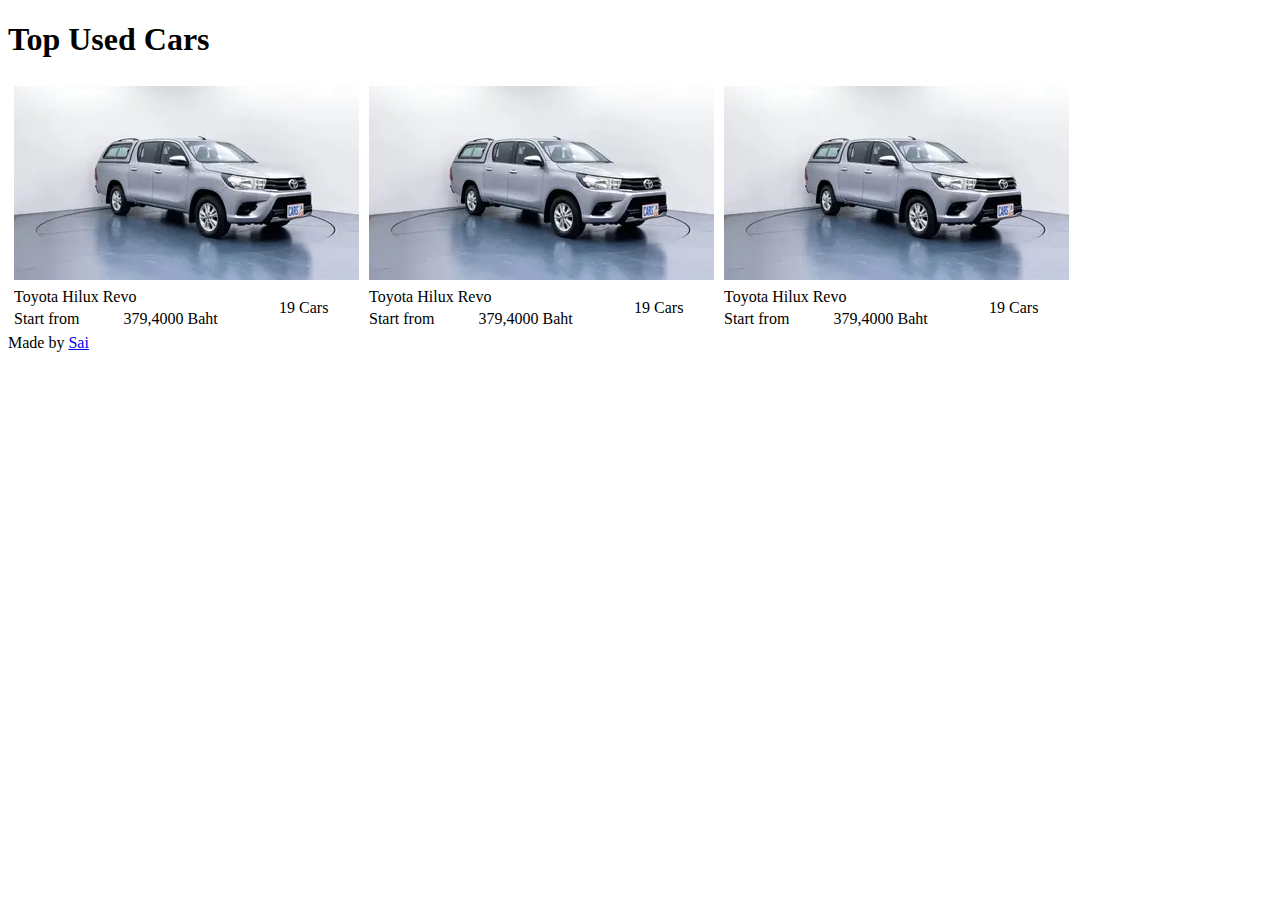
<file: index.html>
<!DOCTYPE html>
<html lang="en" xmlns:mso="urn:schemas-microsoft-com:office:office" xmlns:msdt="uuid:C2F41010-65B3-11d1-A29F-00AA00C14882">

<head>
  <title>Carada</title>

<!--[if gte mso 9]><xml>
<mso:CustomDocumentProperties>
<mso:xd_Signature msdt:dt="string"></mso:xd_Signature>
<mso:display_urn_x003a_schemas-microsoft-com_x003a_office_x003a_office_x0023_Editor msdt:dt="string">CHAYAPOL MOEMENG</mso:display_urn_x003a_schemas-microsoft-com_x003a_office_x003a_office_x0023_Editor>
<mso:Order msdt:dt="string">300.000000000000</mso:Order>
<mso:display_urn_x003a_schemas-microsoft-com_x003a_office_x003a_office_x0023_Author msdt:dt="string">CHAYAPOL MOEMENG</mso:display_urn_x003a_schemas-microsoft-com_x003a_office_x003a_office_x0023_Author>
<mso:xd_ProgID msdt:dt="string"></mso:xd_ProgID>
<mso:_ExtendedDescription msdt:dt="string"></mso:_ExtendedDescription>
<mso:ComplianceAssetId msdt:dt="string"></mso:ComplianceAssetId>
<mso:TemplateUrl msdt:dt="string"></mso:TemplateUrl>
<mso:ContentTypeId msdt:dt="string">0x0101009FF7D1E89D0B8D439BF6074909CECEB2</mso:ContentTypeId>
<mso:TriggerFlowInfo msdt:dt="string"></mso:TriggerFlowInfo>
<mso:_SourceUrl msdt:dt="string"></mso:_SourceUrl>
<mso:_SharedFileIndex msdt:dt="string"></mso:_SharedFileIndex>
</mso:CustomDocumentProperties>
</xml><![endif]-->
</head>

<body>
  <h1>Top Used Cars</h1>
  <table>
    <thead>

    </thead>
    <tbody>
      <tr>
        <td>
          <table border="0">
            <tr>
              <td colspan="3">
                <img src="images/car.webp">
              </td>
            </tr>
            <tr>
              <td colspan="2">Toyota Hilux Revo</td>
              <td rowspan="2">19 Cars</td>
            </tr>
            <tr>
              <td>Start from</td>
              <td>379,4000 Baht</td>
            </tr>
          </table>
        </td>

        <td>
          <table border="0">
            <tr>
              <td colspan="3">
                <img src="images/car.webp">
              </td>
            </tr>
            <tr>
              <td colspan="2">Toyota Hilux Revo</td>
              <td rowspan="2">19 Cars</td>
            </tr>
            <tr>
              <td>Start from</td>
              <td>379,4000 Baht</td>
            </tr>
          </table>
        </td>

        <td>
          <table border="0">
            <tr>
              <td colspan="3">
                <img src="images/car.webp">
              </td>
            </tr>
            <tr>
              <td colspan="2">Toyota Hilux Revo</td>
              <td rowspan="2">19 Cars</td>
            </tr>
            <tr>
              <td>Start from</td>
              <td>379,4000 Baht</td>
            </tr>
          </table>
        </td>

      </tr>
    </tbody>
  </table>
  Made by <a href="profile.html">Sai</a>
</body>

</html>
</file>
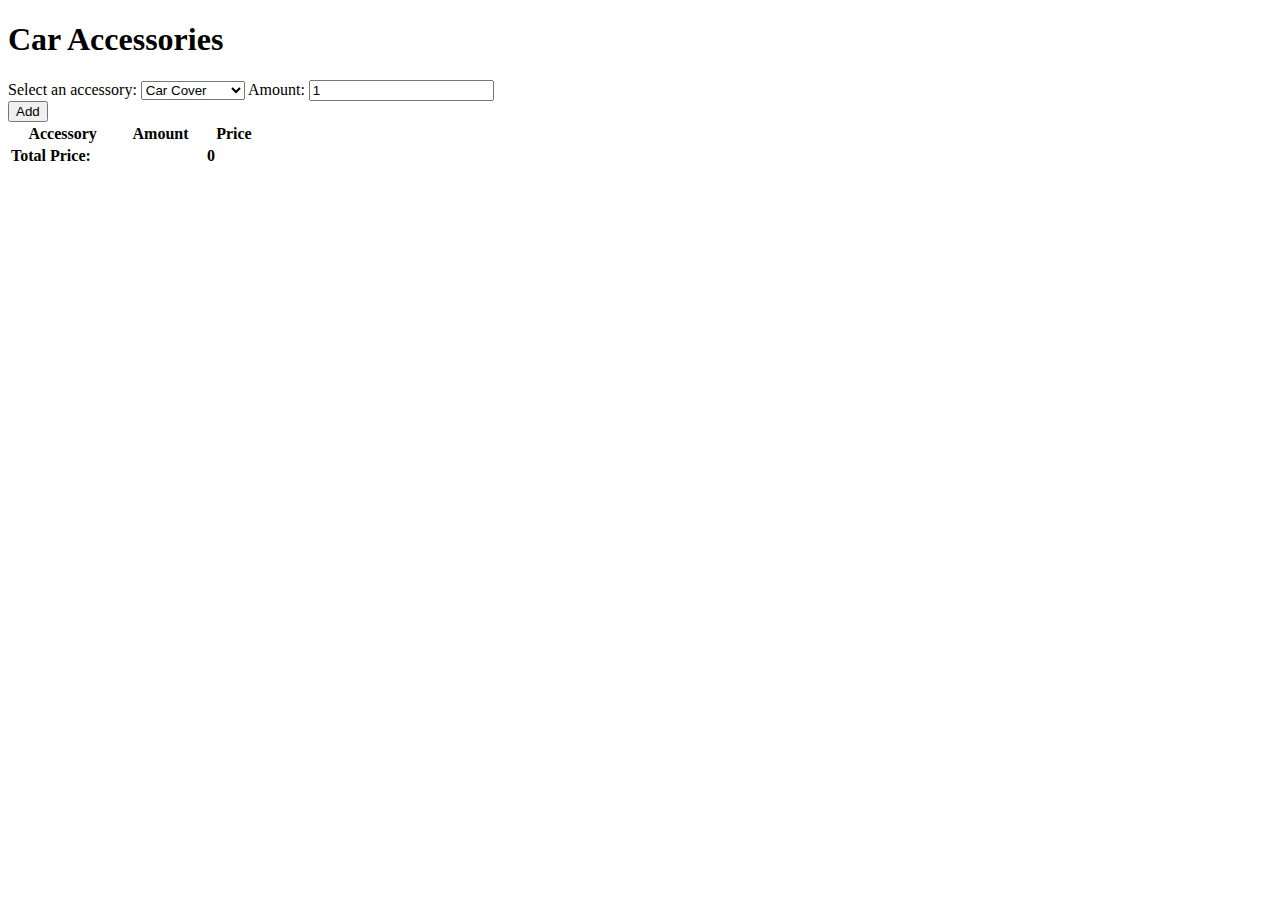
<file: accessory/index.html>
<!DOCTYPE html>
<html>

<head>
    <title>Car Accessories</title>
    <style>
        table {
            width: 20vw;
        }

        table tr:nth-child(even) {
            background-color: #f2f2f2;
        }

        table tr:nth-child(odd) {
            background-color: #ffffff;
        }

        table tfoot {
            font-weight: bold;
        }
    </style>
    <link rel="stylesheet" href="/css/global.css">
    <script src="https://code.jquery.com/jquery-3.6.0.min.js"></script>
</head>

<body>
    <h1>Car Accessories</h1>

    <form id="accessoryForm">
        <label for="accessory">Select an accessory:</label>
        <select id="accessory">
            <option value="1">Car Cover</option>
            <option value="2">Floor Mats</option>
            <option value="3">Seat Covers</option>
            <option value="4">Phone Holder</option>
        </select>

        <label for="amount">Amount:</label>
        <input type="number" id="amount" min="1" value="1">
        <br>
        <button type="button" id="addButton">Add</button>
    </form>

    <table id="productList">
        <thead>
            <tr>
                <th>Accessory</th>
                <th>Amount</th>
                <th>Price</th>
            </tr>
        </thead>
        <tbody>
            <!-- Product list items will be added here dynamically -->
        </tbody>
        <tfoot>
            <tr>
                <td colspan="2">Total Price:</td>
                <td id="totalPrice">0</td>
            </tr>
        </tfoot>
    </table>

    <script>
        var totalPrice = 0;

        $(document).ready(function () {
            $('#addButton').on('click', function () {
                var accessorySelect = $('#accessory');
                var accessoryOption = accessorySelect.find('option:selected');
                var accessoryName = accessoryOption.text();
                var accessoryPrice = parseFloat(accessoryOption.val());
                var amount = parseInt($('#amount').val());

                var newRow = $('<tr>');
                newRow.append($('<td>').text(accessoryName));
                newRow.append($('<td>').text(amount));
                newRow.append($('<td>').text(accessoryPrice * amount));

                $('#productList tbody').append(newRow);

                totalPrice += accessoryPrice * amount;
                $('#totalPrice').text(totalPrice);
            });
        });
    </script>
</body>

</html>
</file>
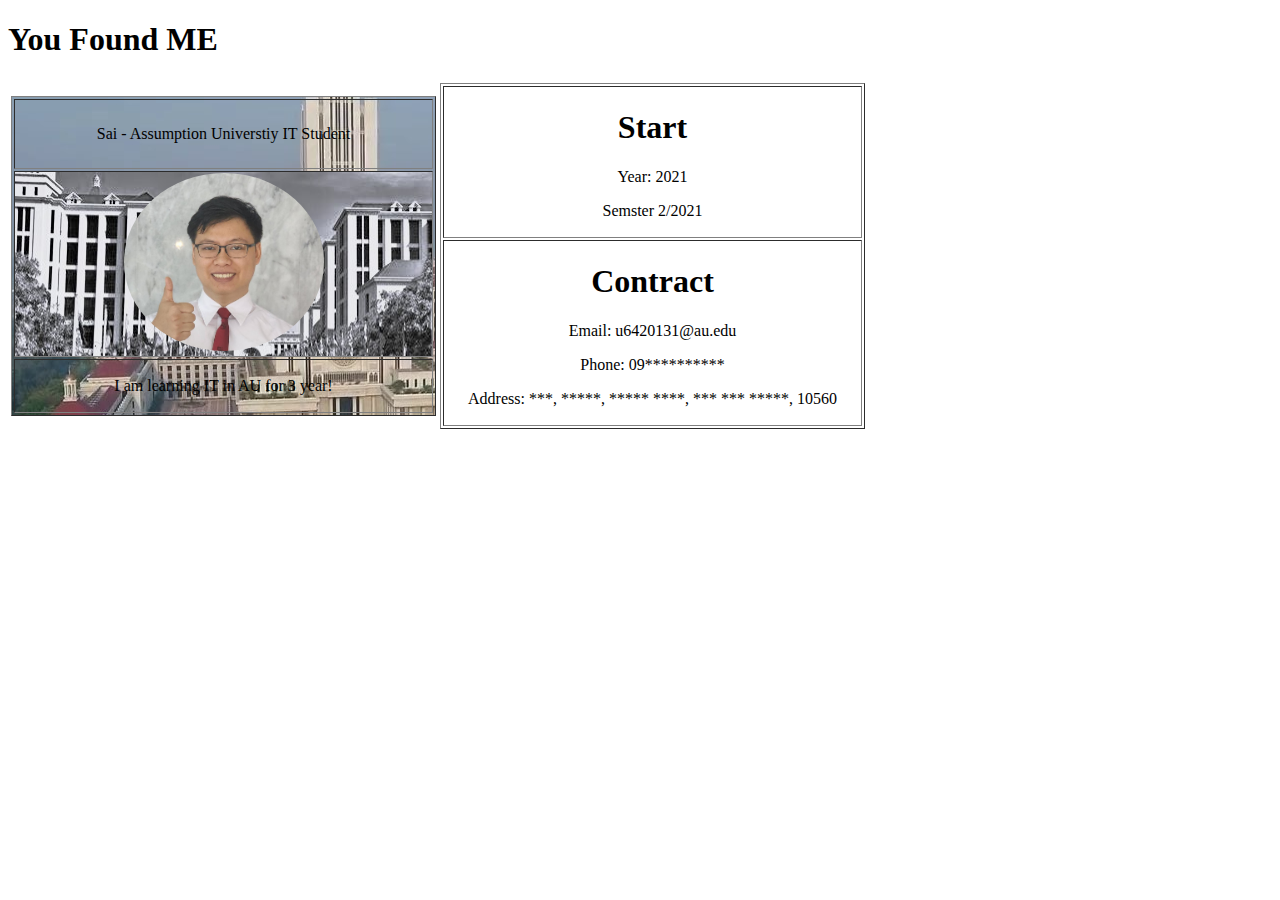
<file: profile.html>
<!DOCTYPE html>
<html>
<head>
    <title>Sai's Profile</title>
</head>
<body>
    
    <h1>You Found ME</h1>
    <!-- <table border="1">
        <tr>
            <td>Data 1.1</td>
            <td>Data 1.2</td>
            <td>Data 1.3</td>
        </tr>
    </table> -->
    <table>
        <tr>
            <td>
                <table border="1" style="background-image: url(images/AU.jpg);" width="425">
                    <tr>
                        <td style="text-align: center; height: 50pt;" 
                        vertical-align: top;>
                            <p>Sai - Assumption Universtiy IT Student</p>
                        </td>
            
                    </tr>
                    <tr style="background-image: url(images/AU2.jpg);">
                        <td style="text-align: center;">
                            <img src="images/shared image.jpg" alt="Sai's Profile" 
                            width="200"
                            style="border-radius: 50%;">    
                        </td>
            
                    </tr>
                    <tr>
                        <td style="text-align: center;">
                            <p>I am learning IT in AU for 3 year!</p>
                        </td>
            
                    </tr>
            
                </table>       
            </td>
            <td>
                <table border="1" width="425">
                    <tr>
                        <td style="text-align: center;">
                            <h1>Start</h1>
                            <p>Year: 2021</p>
                            <p>Semster 2/2021</p>
                        </td>
            
                    </tr>
                    <tr>
                        <td style="text-align: center;">
                            <h1>Contract</h1>
                            <p>Email: u6420131@au.edu</p>
                            <p>Phone: 09**********</p>
                            <p>Address: ***, *****, ***** ****, *** *** *****, 10560</p>
                        </td>
                    </tr>
                </table>

            </td>

        </tr>
    </table>


</body>
</html>
</file>
<file: css/global.css>
table {
    width: 20vw;
}
table tr:nth-child(even) {
    background-color: #f2f2f2;
}

table tr:nth-child(odd) {
    background-color: #ffffff;
}

table tfoot {
    font-weight: bold;
}
</file>
